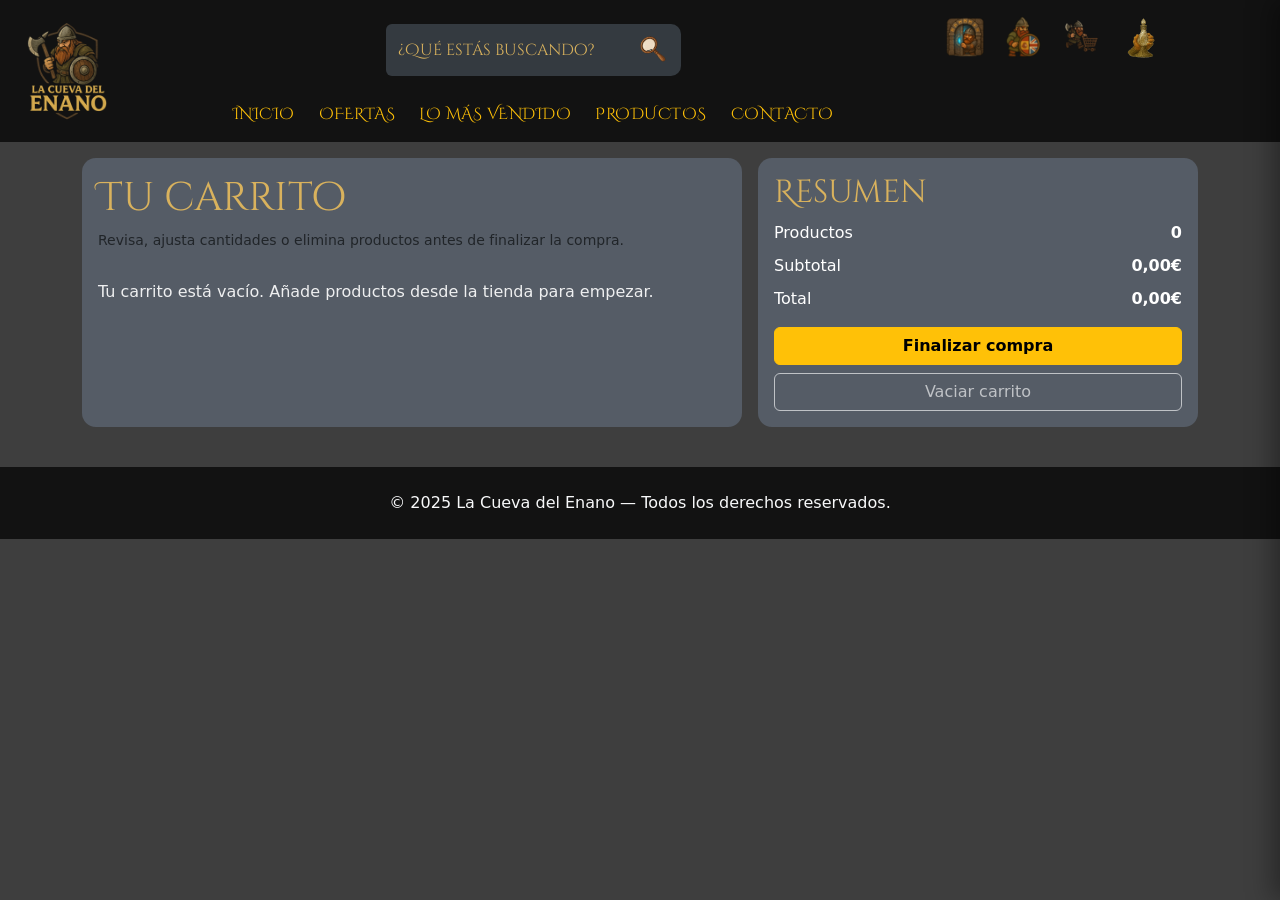
<file: cart.html>
<!DOCTYPE html>
<html lang="es">

<head>
  <meta charset="utf-8">
  <meta http-equiv="X-UA-Compatible" content="IE=edge">
  <title>Carrito | La Cueva del Enano</title>
  <meta name="description" content="Carrito de compra de La Cueva del Enano">
  <meta name="viewport" content="width=device-width, initial-scale=1">
  <!-- Enlaces a estilos, iconos y fuentes compartidos en toda la web -->
  <link rel="stylesheet" href="style.css">
  <!-- Icono de la pestaña del navegador -->
  <link rel="icon" href="img/icons/logoPrincipal.png" type="image/png">
  <link href="https://cdn.jsdelivr.net/npm/bootstrap@5.3.8/dist/css/bootstrap.min.css" rel="stylesheet"
    integrity="sha384-sRIl4kxILFvY47J16cr9ZwB07vP4J8+LH7qKQnuqkuIAvNWLzeN8tE5YBujZqJLB" crossorigin="anonymous">
  <link href="https://fonts.googleapis.com/css2?family=Cinzel+Decorative:wght@400;700&display=swap" rel="stylesheet">
  <link href="https://fonts.googleapis.com/css2?family=Trade+Winds&display=swap" rel="stylesheet">
  <link href="https://fonts.googleapis.com/css2?family=Tiro+Telugu&display=swap" rel="stylesheet">
  <link href="https://fonts.googleapis.com/css2?family=Roboto:wght@400;700&display=swap" rel="stylesheet">
</head>

<body>
  <!-- Enlace de accesibilidad para saltar directamente al contenido principal -->
  <a class="skip-link" href="#contenidoPrincipal">Saltar al contenido principal</a>
  <div>
    <!-- Cabecera global con logo, buscador, navegación e iconos -->
    <header class="py-3">
      <div class="container-fluid header-grid">

        <!-- Columna izquierda: logo y enlace a inicio -->
        <div class="header-logo">
          <a href="index.html">
            <img src="img/icons/logoPrincipal.png" alt="Logo" class="img-fluid logo-grande">
          </a>
        </div>

        <!-- Columna central: buscador + menú principal de navegación -->
        <div class="header-central">
          <div class="header-buscador">
            <div class="input-group">
              <input id="buscador" type="search" class="form-control" placeholder="¿Qué estás buscando?" autocomplete="on">
              <button id="botonLupa" class="btn btn-secondary">
                <img id="lupa" src="img/icons/lupa.png" alt="Buscar">
              </button>
            </div>
          </div>

          <nav class="header-nav mt-3">
            <a href="index.html" class="text-decoration-none text-warning">INICIO</a>
            <a href="ofertas.html" class="text-decoration-none text-warning">OFERTAS</a>
            <a href="mas-vendidos.html" class="text-decoration-none text-warning">LO MÁS VENDIDO</a>
            <a href="shop.html" class="text-decoration-none text-warning">PRODUCTOS</a>
            <a href="info.html" class="text-decoration-none text-warning">CONTACTO</a>
          </nav>
        </div>

        <!-- Columna derecha: acciones rápidas del usuario y botón menú móvil -->
        <div class="header-iconos">
          <a href="login.html"><img src="img/icons/inicioSesion.png" alt="Inicio sesión" class="icono-header"></a>
          <a href="#"><img src="img/icons/idioma.png" alt="Idioma" class="icono-header"></a>
          <a href="cart.html"><img src="img/icons/carrito.png" alt="Carrito" class="icono-header icono-carrito"></a>
          <button id="modoImagen"><img src="img/icons/apagado.png" alt="modo Oscuro" class="icono-header icono-apagado"></button>

          <button class="btn p-0 border-0 d-md-none" type="button" data-bs-toggle="collapse" data-bs-target="#menuMovil"
            aria-controls="menuMovil" aria-expanded="false" aria-label="Toggle navigation">
            <img src="img/icons/hamburguesa.png" alt="Menú" style="width:35px; height:35px;">
          </button>
        </div>
      </div>

      <!-- Menú colapsable para pantallas pequeñas -->
      <div class="collapse mt-3 d-md-none" id="menuMovil">
        <div class="p-3 rounded bg-secondary">
          <nav class="d-flex flex-column gap-2 text-center">
            <a href="index.html" class="text-light text-decoration-none">INICIO</a>
            <a href="ofertas.html" class="text-light text-decoration-none">OFERTAS</a>
            <a href="mas-vendidos.html" class="text-light text-decoration-none">LO MÁS VENDIDO</a>
            <a href="shop.html" class="text-light text-decoration-none">PRODUCTOS</a>
            <a href="info.html" class="text-light text-decoration-none">CONTACTO</a>
          </nav>
        </div>
      </div>
    </header>

    <!-- Contenido principal del carrito -->
    <main id="contenidoPrincipal" tabindex="-1" class="container cart-page">
      <div class="cart-layout">
        <!-- Panel izquierdo: listado de productos añadidos -->
        <section class="cart-panel">
          <h1>Tu carrito</h1>
          <p class="small">Revisa, ajusta cantidades o elimina productos antes de finalizar la compra.</p>
          <div id="cartEmptyState" class="cart-empty" hidden>
            Tu carrito está vacío. Añade productos desde la tienda para empezar.
          </div>
          <div id="cartItemsList" class="cart-items"></div>
        </section>

        <!-- Panel derecho: resumen económico y acciones del carrito -->
        <aside class="cart-summary">
          <h2>Resumen</h2>
          <div class="cart-summary-row">
            <span>Productos</span>
            <strong id="cartItemsCount">0</strong>
          </div>
          <div class="cart-summary-row">
            <span>Subtotal</span>
            <strong id="cartSubtotal">0,00€</strong>
          </div>
          <div class="cart-summary-row">
            <span>Total</span>
            <strong id="cartTotal">0,00€</strong>
          </div>
          <div class="d-grid gap-2 mt-3">
            <button type="button" class="btn btn-warning fw-bold">Finalizar compra</button>
            <button id="cartClearButton" type="button" class="btn btn-outline-light">Vaciar carrito</button>
          </div>
        </aside>
      </div>
    </main>

    <!-- Pie de página común del sitio -->
    <footer class="text-light py-4 mt-4">
      <div class="container text-center">
        <p class="mb-0">© 2025 La Cueva del Enano — Todos los derechos reservados.</p>
      </div>
    </footer>
  </div>

  <!-- Bootstrap para componentes interactivos (collapse, modales, etc.) -->
  <script src="https://cdn.jsdelivr.net/npm/bootstrap@5.3.8/dist/js/bootstrap.bundle.min.js"
    integrity="sha384-FKyoEForCGlyvwx9Hj09JcYn3nv7wiPVlz7YYwJrWVcXK/BmnVDxM+D2scQbITxI"
    crossorigin="anonymous"></script>
  <!-- Script principal de la web (carrito, buscador, modal, animaciones, etc.) -->
  <script src="script.js" defer></script>
</body>

</html>
</file>
<file: style.css>
/*
================================= INDICE RAPIDO DE ANIMACIONES =================================

- ANIMACION borde del banner superior -> selector: #bannerSuperiorIframe | keyframes: bordeBannerAnimado
- ANIMACION separador entre banner y novedades -> clase: .separador-animado
- ANIMACION barra que se desplaza horizontalmente -> keyframes: separadorDesplazamiento
- ANIMACION barra que cambia de color -> keyframes: separadorCambioColor
- ANIMACION microinteracción tarjetas (actividad 1) -> selectores: .novedadesProducto:hover/.lmVendidoProducto:hover + :focus-within
- ANIMACION flotabilidad tarjetas (actividad 6) -> keyframes: tarjetaFlota | selectores nth-child en .container.text-center .col.novedadesProducto
- ANIMACION titulos -> selectores: #novedades h2, #lmVendido h2, #quienSomos h4, #enlacesInfo h4, #dondeEstamos h4
- ANIMACION scroll (actividad 5) -> clases CSS: .reveal-on-scroll y .is-visible
- ANIMACION avanzada Chart.js (actividad 4) -> contenedor: .grafica-card | canvas: #ventasChart | controles: #factorDemanda, #botonAlternarSerie, #botonAlternarTipo, #valorTipoGrafico
- ACCESIBILIDAD ANIMACIONES -> bloque: @media (prefers-reduced-motion: reduce)

===============================================================================================
*/

/*tema oscuro por defecto*/
:root {
  --cabecera-footer-principal: #121212;
  --body-principal: #3e3e3e;
  --tipografias-principal: #d9b25d;
  --tipografias-secundaria: white;
  --tipografias-secundaria-botonesFooter: black;
  --cajas-productos: #555c66;
  --texto-banner: white;
  --lupa-buscador: #343a40;
  --imagen-banner: url("img/banners/banner.png");
  --imagen-banner-pie: url("img/banners/enanosCueva.png");
  --imagen-hero: url("img/hero/tierraMediaFlecha.png");
  --imagen-info: url("iconsvec/infoOscuro.png");
  --texto-quienes-somos: white;
  --etiquetas-span: goldenrod;
  --entrar-registrate: #7A350D;
  --registrate: goldenrod;

  /* Sistema de variables para animaciones */
  --anim-duracion-corta: 220ms;
  --anim-duracion-media: 480ms;
  --anim-duracion-larga: 2600ms;
  --anim-duracion-scroll: 820ms;
  --anim-desplazamiento-scroll: 42px;
  --anim-ease-suave: cubic-bezier(0.22, 1, 0.36, 1);
  --anim-elevacion-tarjeta: -8px;
  --anim-escala-sutil: 1.03;
  --anim-separador-color-1: #d9b25d;
  --anim-separador-color-2: #8e6a2c;
  --anim-separador-color-3: #486F9A;
}

/* tema claro*/
[data-theme="light"] {
  --cabecera-footer-principal: #486F9A;
  --body-principal: #c3d2e7;
  --tipografias-principal: #343a40;
  --tipografias-secundaria: #212529;
  --tipografias-secundaria-botonesFooter: white;
  --cajas-productos: #e9ecef;
  --texto-banner: black;
  --lupa-buscador: #ced4da;
  --imagen-banner: url("img/banners/banner2.png");
  --imagen-banner-pie: url("img/banners/presente.png");
  --imagen-info: url("iconsvec/info.png");
  --texto-quienes-somos: white;
  --etiquetas-span: goldenrod;
  --entrar-registrate: #343a40;
  --registrate: darkblue;

  /* Variables de animación para tema claro */
  --anim-separador-color-1: #486F9A;
  --anim-separador-color-2: #9db7d6;
  --anim-separador-color-3: #d9b25d;
}

/* cambio de tema automatico dependiendo del tema del sistema*/

/*@media (prefers-color-scheme: light) {
  :root {
    --cabecera-footer-principal: #f8f9fa;
    --body-principal: #ffffff;
    --tipografias-principal: #343a40;
    --tipografias-secundaria: #212529;
    --cajas-productos: #e9ecef;
    --lupa-buscador: #ced4da;
    --imagen-banner: url('img/banners/banner2.png');
    --imagen-banner-pie: url('img/banners/.png');
  }
}*/

header {
  background-color: var(--cabecera-footer-principal);
}

body {
  background-color: var(--body-principal) !important;
}

.skip-link {
  position: absolute;
  left: 1rem;
  top: -48px;
  z-index: 2000;
  background-color: var(--tipografias-principal);
  color: var(--cabecera-footer-principal);
  padding: 0.5rem 0.8rem;
  border-radius: 0.35rem;
  text-decoration: none;
  font-weight: 700;
  transition: top 0.2s ease;
}

.skip-link:focus {
  top: 0.7rem;
}

.busqueda-main {
  padding: 2rem 1rem;
  color: var(--tipografias-secundaria);
}

.resultados-busqueda {
  display: grid;
  grid-template-columns: repeat(auto-fit, minmax(250px, 1fr));
  gap: 1rem;
  margin-top: 1rem;
}

.resultado-item {
  background-color: var(--cajas-productos);
  border-radius: 12px;
  padding: 1rem;
}

.resultado-imagen {
  display: block;
  width: 100%;
  max-width: 180px;
  margin: 0 auto 0.75rem;
  border-radius: 8px;
}

.buscador-sugerencias {
  position: absolute;
  top: calc(100% + 4px);
  left: 0;
  right: 0;
  background: var(--cabecera-footer-principal);
  border: 1px solid rgba(255, 255, 255, 0.15);
  border-radius: 10px;
  z-index: 2500;
  max-height: 300px;
  overflow-y: auto;
}

.sugerencia-item {
  width: 100%;
  border: 0;
  background: transparent;
  color: var(--tipografias-secundaria);
  text-align: left;
  display: flex;
  align-items: center;
  gap: 0.6rem;
  padding: 0.5rem 0.6rem;
  cursor: pointer;
}

.sugerencia-item:hover,
.sugerencia-item:focus-visible {
  background: rgba(217, 178, 93, 0.18);
  outline: none;
}

.sugerencia-item img {
  width: 38px;
  height: 38px;
  object-fit: contain;
}

.sugerencia-vacia {
  color: var(--tipografias-secundaria);
  padding: 0.65rem;
  font-size: 0.9rem;
}

.catalogo-titulo {
  color: var(--tipografias-principal);
  font-family: "Cinzel Decorative", serif;
  text-align: center;
  margin: 1rem 0 1.5rem;
}

.catalogo-grid {
  display: grid;
  grid-template-columns: repeat(auto-fit, minmax(220px, 1fr));
  gap: 1rem;
  margin-bottom: 2rem;
}

.catalogo-card {
  background-color: var(--cajas-productos);
  border-radius: 14px;
  padding: 0.9rem;
  position: relative;
  text-align: center;
}

.catalogo-card .imagenProducto {
  display: flex;
  justify-content: center;
}

.catalogo-card .normalizacionImagen {
  width: 100%;
  max-width: 190px;
}

.sello-categoria {
  position: absolute;
  top: 0.5rem;
  left: 0.5rem;
  display: inline-flex;
  align-items: center;
  gap: 0.35rem;
  font-size: 0.74rem;
  font-weight: 700;
  padding: 0.2rem 0.45rem;
  border-radius: 999px;
  color: #fff;
}

.sello-categoria img {
  width: 14px;
  height: 14px;
}

.sello-oferta {
  background: #8e1d1d;
}

.sello-top {
  background: #2f5f23;
}

.header-iconos a {
  position: relative;
}

.cart-badge {
  position: absolute;
  top: -8px;
  right: -8px;
  min-width: 20px;
  height: 20px;
  border-radius: 999px;
  background: #b3261e;
  color: #fff;
  font-size: 0.72rem;
  font-weight: 700;
  display: grid;
  place-items: center;
  padding: 0 4px;
  border: 2px solid var(--cabecera-footer-principal);
}

.cart-toast-container {
  position: fixed;
  right: 18px;
  bottom: 18px;
  z-index: 3000;
  display: flex;
  flex-direction: column;
  gap: 0.6rem;
}

.cart-toast {
  background: rgba(18, 18, 18, 0.95);
  color: #fff;
  border-left: 4px solid var(--tipografias-principal);
  border-radius: 10px;
  padding: 0.8rem 1rem;
  max-width: 380px;
  opacity: 0;
  transform: translateX(48px);
  transition: opacity 0.7s cubic-bezier(0.22, 1, 0.36, 1), transform 0.7s cubic-bezier(0.22, 1, 0.36, 1);
}

.cart-toast.visible {
  opacity: 1;
  transform: translateX(0);
}

.cart-toast.exit-right {
  opacity: 0;
  transform: translateX(420px);
}

.cart-quick-backdrop {
  position: fixed;
  inset: 0;
  background: rgba(0, 0, 0, 0.45);
  z-index: 3050;
  opacity: 0;
  pointer-events: none;
  transition: opacity 0.28s ease;
}

.cart-quick-backdrop.open {
  opacity: 1;
  pointer-events: auto;
}

.cart-quick-panel {
  position: fixed;
  top: 0;
  right: 0;
  width: min(420px, 92vw);
  height: 100vh;
  z-index: 3060;
  background: var(--cabecera-footer-principal);
  color: var(--tipografias-secundaria);
  transform: translateX(100%);
  transition: transform 0.3s ease;
  display: grid;
  grid-template-rows: auto 1fr auto;
  box-shadow: -8px 0 24px rgba(0, 0, 0, 0.35);
}

.cart-quick-panel.open {
  transform: translateX(0);
}

.cart-quick-header {
  display: flex;
  align-items: center;
  justify-content: space-between;
  padding: 0.9rem 1rem;
  border-bottom: 1px solid rgba(255, 255, 255, 0.15);
}

.cart-quick-header h2 {
  margin: 0;
  font-size: 1.1rem;
  color: var(--tipografias-principal);
  font-family: "Cinzel Decorative", serif;
}

.cart-quick-header button {
  border: none;
  background: transparent;
  color: var(--tipografias-secundaria);
  font-size: 1.8rem;
  line-height: 1;
}

.cart-quick-empty {
  padding: 1rem;
  opacity: 0.9;
}

.cart-quick-list {
  overflow-y: auto;
  padding: 0.7rem 1rem;
}

.cart-quick-item {
  display: grid;
  grid-template-columns: 64px 1fr;
  gap: 0.6rem;
  padding: 0.55rem 0;
  border-bottom: 1px solid rgba(255, 255, 255, 0.1);
}

.cart-quick-item img {
  width: 64px;
  height: 64px;
  object-fit: contain;
  border-radius: 8px;
  background: rgba(255, 255, 255, 0.06);
}

.cart-quick-name {
  margin: 0;
  font-weight: 700;
}

.cart-quick-meta {
  margin: 0.2rem 0 0;
  color: var(--tipografias-principal);
  font-size: 0.9rem;
}

.cart-quick-footer {
  border-top: 1px solid rgba(255, 255, 255, 0.15);
  padding: 0.9rem 1rem;
}

.cart-quick-total-row {
  display: flex;
  justify-content: space-between;
  margin-bottom: 0.7rem;
}

.modal-rating {
  margin-top: 0.8rem;
  padding: 0.7rem;
  border-radius: 10px;
  background: rgba(0, 0, 0, 0.08);
}

.modal-rating h4 {
  margin: 0 0 0.45rem;
  font-size: 1rem;
}

.rating-stars {
  display: flex;
  gap: 0.35rem;
}

.rating-star {
  border: none;
  background: transparent;
  color: #888;
  font-size: 1.55rem;
  line-height: 1;
  cursor: pointer;
  transition: transform 0.2s ease, color 0.2s ease;
}

.rating-star:hover,
.rating-star.active {
  color: #f2b94b;
  transform: translateY(-1px) scale(1.05);
}

.rating-text {
  margin: 0.45rem 0 0;
  font-size: 0.92rem;
}

.shop-tools {
  margin: 0.8rem auto 1rem;
  padding: 1rem;
  border-radius: 12px;
  background: rgba(0, 0, 0, 0.15);
  color: var(--tipografias-secundaria);
}

.shop-tools-grid {
  display: grid;
  grid-template-columns: 2fr 1.2fr 1fr;
  gap: 0.8rem;
  align-items: end;
}

.shop-tools-actions {
  display: flex;
  flex-direction: column;
  gap: 0.5rem;
}

.shop-tools-status {
  margin-top: 0.65rem;
  opacity: 0.92;
}

.cuadranteTienda > div {
  position: relative;
}

.favorito-btn {
  position: absolute;
  top: 8px;
  right: 8px;
  width: 34px;
  height: 34px;
  border: none;
  border-radius: 999px;
  background: rgba(0, 0, 0, 0.3);
  color: #f4f4f4;
  font-size: 1rem;
  cursor: pointer;
  transition: transform 0.2s ease, background-color 0.2s ease;
}

.favorito-btn:hover {
  transform: scale(1.06);
}

.favorito-btn.activo {
  background: #b3261e;
  color: #fff;
}

@media (max-width: 992px) {
  .shop-tools-grid {
    grid-template-columns: 1fr;
  }
}

.scroll-top-btn {
  /* Botón flotante para volver arriba */
  position: fixed;
  right: 20px;
  bottom: 20px;
  z-index: 2900;
  width: 46px;
  height: 46px;
  border: none;
  border-radius: 999px;
  background: var(--tipografias-principal);
  color: #1b1b1b;
  font-size: 1.45rem;
  font-weight: 700;
  box-shadow: 0 8px 18px rgba(0, 0, 0, 0.35);
  cursor: pointer;
  opacity: 0;
  transform: translateY(16px) scale(0.95);
  pointer-events: none;
  transition: opacity 0.3s ease, transform 0.3s ease;
}

.scroll-top-btn.visible {
  opacity: 1;
  transform: translateY(0) scale(1);
  pointer-events: auto;
}

.scroll-top-btn:hover,
.scroll-top-btn:focus-visible {
  transform: translateY(-2px) scale(1.04);
  outline: none;
}

.tabs-anio.nav-tabs {
  /* Pestañas de la página de más vendidos */
  border-bottom-color: rgba(255, 255, 255, 0.2);
  margin-bottom: 1.2rem;
}

.tabs-anio .nav-link {
  color: var(--tipografias-principal);
  font-weight: 700;
}

.tabs-anio .nav-link.active {
  color: #fff;
  background-color: rgba(217, 178, 93, 0.2);
  border-color: rgba(255, 255, 255, 0.2);
}

.cart-page {
  /* Layout general de cart.html */
  padding: 1rem;
}

.cart-layout {
  display: grid;
  grid-template-columns: 1.5fr 1fr;
  gap: 1rem;
}

.cart-panel,
.cart-summary {
  background: var(--cajas-productos);
  border-radius: 14px;
  padding: 1rem;
}

.cart-panel h1,
.cart-summary h2 {
  color: var(--tipografias-principal);
  font-family: "Cinzel Decorative", serif;
}

.cart-items {
  display: grid;
  gap: 0.8rem;
}

.cart-item {
  /* Tarjeta individual de producto en carrito */
  display: grid;
  grid-template-columns: 94px 1fr;
  gap: 0.8rem;
  align-items: center;
  background: rgba(0, 0, 0, 0.12);
  border-radius: 10px;
  padding: 0.7rem;
}

.cart-item-image {
  width: 94px;
  height: 94px;
  object-fit: contain;
  border-radius: 8px;
  background: rgba(0, 0, 0, 0.18);
}

.cart-item-content h3 {
  margin: 0;
  color: var(--tipografias-secundaria);
  font-size: 1.05rem;
}

.cart-price {
  margin: 0.35rem 0;
  color: var(--tipografias-principal);
  font-weight: 700;
}

.cart-item-controls {
  display: flex;
  align-items: center;
  gap: 0.55rem;
}

.cart-control-btn,
.cart-remove-btn {
  border: none;
  border-radius: 8px;
  padding: 0.35rem 0.65rem;
  font-weight: 700;
}

.cart-control-btn {
  background: var(--tipografias-principal);
  color: #111;
}

.cart-remove-btn {
  background: #7a1f1f;
  color: #fff;
}

.cart-summary-row {
  display: flex;
  justify-content: space-between;
  margin: 0.55rem 0;
  color: var(--tipografias-secundaria);
}

.cart-empty {
  color: var(--tipografias-secundaria);
  opacity: 0.9;
  padding: 0.8rem 0;
}

@media (max-width: 900px) {
  .cart-layout {
    grid-template-columns: 1fr;
  }
}

footer {
  background-color: var(--cabecera-footer-principal);
}

header {
  font-family: "Cinzel Decorative", serif;
  letter-spacing: 0.5px;
  color: var(--tipografias-principal);
}

#botonesHeader a {
  color: var(--tipografias-principal);
  font-weight: bold;
  padding-bottom: 2em;
}

#iconoPrincipal {
  margin-left: 0;
  padding-left: 0;
  display: block;
  width: auto;
  height: auto;
}

header .col-md-2 {
  padding-left: 0 !important;
}

.botonesMovilesSuperior {
  background-color: var(--cabecera-footer-principal) !important;
  color: var(--tipografias-principal) !important;
  font-weight: bold;
  border: none;
  padding: 0.5em 1em;
  border-radius: 5px;
  font-size: 9px !important;
}

#menuMovil {
  background-color: var(--cabecera-footer-principal) !important;
  color: var(--tipografias-principal) !important;
  font-weight: bold;
  border: none;
  padding: 0.5em 1em;
  border-radius: 5px;
}

.botonesMenuMovil {
  background-color: var(--tipografias-principal) !important;
  color: var(--cabecera-footer-principal) !important;
  font-weight: bold;
  border: none;
  padding: 0.5em 1em;

  width: 100%;
  border-radius: 10px;
}

#botonLupa {
  background-color: var(--lupa-buscador);
  border-top-right-radius: 10px;
  border-bottom-right-radius: 10px;
  margin-bottom: 10px;
}

#lupa {
  transform: rotate(-45deg);
  width: 30px;
  height: 40px;
}

#buscador {
  background-color: var(--lupa-buscador);
  color: var(--tipografias-secundaria);
  border: none;
  margin-bottom: 10px;
}

#buscadorCentral {
  align-items: flex-end;
  align-self: flex-end;
  margin-left: 10%;
}

::placeholder {
  color: var(--tipografias-principal) !important;
  opacity: 1 !important;
}

#modoImagen {
  background-color: transparent;
  border: none;
  width: auto;
  max-width: 50px;
  height: 30px;
}

/* ANIMACION pulse (actividad 4): icono de cambio de tema */
#modoImagen .icono-apagado {
  animation: pulseIconoTema 2.2s ease-in-out infinite;
  transform-origin: center;
}

@keyframes pulseIconoTema {

  0%,
  100% {
    filter: drop-shadow(0 0 0 rgba(217, 178, 93, 0));
  }

  50% {
    filter: drop-shadow(0 0 7px rgba(217, 178, 93, 0.75)) drop-shadow(0 0 14px rgba(217, 178, 93, 0.45));
  }
}

/*cabecera estructuracion*/
/* === ESTRUCTURA PRINCIPAL === */
.header-grid {
  display: grid;
  grid-template-columns: auto 1fr auto auto;
  align-items: center;
  column-gap: 1.5rem;
  padding: 0 1rem;
}

/* === ELEMENTOS === */
/* ==== LOGO ==== */
.logo-grande {
  max-height: 160px;
  /* más grande */
}

/* ACTIVIDAD 3 (SVG) - contenedor del logo vectorial en cabecera */
.logo-svg {
  /* Fuerza que el object se comporte como bloque para evitar espacios extra */
  display: block;
  /* Mantiene proporciones del SVG */
  width: auto;
  /* Tamaño visual del logotipo en escritorio */
  max-height: 130px;
}

/* Buscador */
.header-buscador .input-group {
  max-width: 400px;
  margin: 0 auto;
}

.btn.btn-secondary {
  background-color: var(--lupa-buscador);
  border: none;
}

.btn.btn-secondary:hover {
  background-color: var(--cajas-productos);
}

/* Botones de navegación */
.header-nav {
  display: flex;
  justify-content: center;
  gap: 1.5rem;
}

.header-nav a {
  font-family: "Cinzel Decorative", serif;
  color: var(--tipografias-principal);
  transition: color 0.2s ease;
}

.header-nav a:hover {
  color: var(--tipografias-principal);
}

/* Iconos derechos */
.header-iconos {
  display: flex;
  align-items: flex-start;
  /* arriba del todo */
  justify-content: flex-start;
  gap: 1rem;
  margin-top: 0;
  /* subimos del todo */
  margin-right: 100px;
  /* margen lateral */
}

.icono-header {
  width: 38px;
  height: 38px;
  object-fit: contain;
  transition: transform 0.2s ease;
}

.icono-header:hover {
  transform: scale(1.1);
}

/* === RESPONSIVE === */
@media (max-width: 991px) {
  .header-grid {
    grid-template-columns: auto 1fr auto;
    grid-template-areas:
      "logo iconos iconos"
      "buscador buscador buscador";
    row-gap: 1rem;
  }

  .header-nav {
    display: none !important;
    /* oculta el menú en móvil */
  }

  .header-logo {
    grid-area: logo;
  }

  .header-buscador {
    grid-area: buscador;
  }

  .header-iconos {
    grid-area: iconos;
    justify-content: flex-end;
  }

  .header-buscador .input-group {
    max-width: 90%;
  }
}

/* Opcional: en pantallas grandes el logo un poco más grande */
@media (min-width: 1200px) {
  .logo-grande {
    max-height: 110px;
  }
}

@media (max-width: 500px) {
  .header-iconos {
    margin-right: 10px;
    justify-content: flex-end;
  }
}

/* ==== GRID PRINCIPAL ==== */
.header-grid {
  display: grid;
  grid-template-columns: auto 1fr auto;
  align-items: start;
  gap: 1.5rem;
  padding: 0 1rem;
}

/* ==== ZONA CENTRAL ==== */
.header-central {
  display: flex;
  flex-direction: column;
  align-items: center;
  justify-content: start;
  text-align: center;
  margin-top: 0.5rem;
}

/* Buscador centrado */
.header-buscador .input-group {
  max-width: 500px;
  width: 100%;
}

.btn.btn-secondary {
  background-color: var(--lupa-buscador);
  border: none;
}

.btn.btn-secondary:hover {
  background-color: var(--cajas-productos);
}

/* ==== BOTONES ==== */
.header-nav {
  display: flex;
  justify-content: center;
  flex-wrap: wrap;
  gap: 1.5rem;
  margin-top: 0.8rem;
}

.header-nav a {
  font-family: "Cinzel Decorative", serif;
  color: var(--tipografias-principal);
  transition: color 0.2s ease;
}

.header-nav a:hover {
  color: var(--tipografias-secundaria);
}

.icono-header {
  width: 42px;
  /* más grandes */
  height: 42px;
  object-fit: contain;
  transition: transform 0.2s ease;
}

.icono-header:hover {
  transform: scale(1.1);
}

/* ==== RESPONSIVE ==== */
@media (max-width: 991px) {
  .header-grid {
    grid-template-columns: 1fr auto;
    grid-template-areas:
      "logo iconos"
      "buscador buscador"
      "nav nav";
    gap: 1rem;
  }

  .header-logo {
    grid-area: logo;
  }

  .header-iconos {
    grid-area: iconos;
    justify-content: flex-end;
    align-items: center;
  }

  .header-central {
    grid-area: buscador;
    align-items: center;
  }

  .header-buscador .input-group {
    max-width: 90%;
  }

  .header-nav {
    grid-area: nav;
    display: flex;
    flex-direction: column;
    align-items: center;
    gap: 0.8rem;
  }
}

#contenedorRegistrate {
  background-color: var(--cajas-productos);
  border-radius: 10px;
  margin: 10px;
  width: 100%;
  height: 200px;
}

#contenedorBannerCentral {
  background-image: var(--imagen-banner);
  background-size: cover;
  background-position: center;
  justify-content: center;
  align-items: center;
  width: 100%;
  height: 300px;
}

#contenedorBannerPie {
  background-image: var(--imagen-banner-pie);
  background-size: cover;
  background-position: center;
  justify-content: center;
  align-items: center;
  width: 100%;
  height: 300px;
  margin-top: 120px;
}

@media (max-width: 500px) {
  #contenedorBannerCentral {
    height: 100px;
    /* Ajusta la altura para pantallas pequeñas */
  }

  #contenedorBannerPie {
    height: 100px;
    /* Ajusta la altura para pantallas pequeñas */
  }
}

#registrate {
  /* Convierte el contenedor del banner en un layout flexible */
  display: flex;
  /* Centra horizontalmente el iframe */
  justify-content: center;
  /* Centra verticalmente el iframe */
  align-items: center;
  /* Espacio superior para separarlo del encabezado */
  margin-top: 18px;
  /* Espacio inferior para separarlo de la sección de novedades */
  margin-bottom: 28px;
}

#bannerSuperiorIframe {
  /* Ocupa todo el ancho disponible del contenedor */
  width: 100%;
  /* Limita el ancho máximo para escritorio */
  max-width: 760px;
  /* Altura del banner en escritorio */
  height: 135px;
  /* Elimina borde nativo del iframe */
  border: 0;
  /* Redondea esquinas para integrarlo con el diseño */
  border-radius: 10px;
  /* Evita desbordes visuales dentro del iframe */
  overflow: hidden;

  /* ANIMACION borde del banner superior: brillo/borde dinámico en bucle */
  box-shadow: 0 0 0 2px rgba(217, 178, 93, 0.2);
  animation: bordeBannerAnimado var(--anim-duracion-larga) linear infinite;
}

/* ANIMACION borde del banner: cambio progresivo de brillo y color */
@keyframes bordeBannerAnimado {
  0% {
    box-shadow: 0 0 0 2px rgba(217, 178, 93, 0.2), 0 0 8px rgba(217, 178, 93, 0.25);
  }

  50% {
    box-shadow: 0 0 0 2px rgba(72, 111, 154, 0.45), 0 0 18px rgba(72, 111, 154, 0.35);
  }

  100% {
    box-shadow: 0 0 0 2px rgba(217, 178, 93, 0.2), 0 0 8px rgba(217, 178, 93, 0.25);
  }
}

@media (max-width: 500px) {
  #bannerSuperiorIframe {
    /* Reduce altura para móviles pequeños */
    height: 110px;
  }
}

/* ANIMACION separador entre banner y novedades: barra en movimiento */
.separador-animado {
  width: min(92%, 980px);
  height: 6px;
  margin: 6px auto 22px;
  border-radius: 999px;
  background: linear-gradient(90deg,
      var(--anim-separador-color-1),
      var(--anim-separador-color-2),
      var(--anim-separador-color-3),
      var(--anim-separador-color-1));
  background-size: 220% 100%;
  animation: separadorDesplazamiento 4s linear infinite, separadorCambioColor 6s ease-in-out infinite;
}

/* ANIMACION barra que se desplaza horizontalmente */
@keyframes separadorDesplazamiento {
  from {
    background-position: 0% 50%;
  }
  to {
    background-position: 220% 50%;
  }
}

/* ANIMACION barra que cambia de color */
@keyframes separadorCambioColor {
  0%,
  100% {
    filter: hue-rotate(0deg);
  }
  50% {
    filter: hue-rotate(35deg);
  }
}



#botonRegistrate {
  background-color: var(--tipografias-principal);
  color: var(--cabecera-footer-principal);
  font-weight: bold;
  font-family: "Trade Winds", cursive;
}

#textoBanner {
  justify-items: flex-end;
  padding-top: 2em;
  font-family: "Tiro Telugu", serif;
}

#textoBanner h5 {
  color: var(--texto-banner);
}

#novedades h2 {
  font-family: "Cinzel Decorative", serif;
  letter-spacing: 0.5px;
  font-weight: bold;
  color: var(--tipografias-secundaria) !important;
  text-align: center;
}

#lmVendido h2 {
  font-family: "Cinzel Decorative", serif;
  letter-spacing: 0.5px;
  font-weight: bold;
  color: var(--tipografias-secundaria) !important;
  text-align: center;
  padding-top: 20px;
}

/* ANIMACION titulos: al pasar ratón o foco teclado aumentan ligeramente */
#novedades h2,
#lmVendido h2,
#quienSomos h4,
#enlacesInfo h4,
#dondeEstamos h4 {
  transition: transform var(--anim-duracion-corta) var(--anim-ease-suave),
    letter-spacing var(--anim-duracion-corta) var(--anim-ease-suave);
  transform-origin: center;
}

#novedades h2:hover,
#lmVendido h2:hover,
#quienSomos h4:hover,
#enlacesInfo h4:hover,
#dondeEstamos h4:hover,
#novedades h2:focus-visible,
#lmVendido h2:focus-visible,
#quienSomos h4:focus-visible,
#enlacesInfo h4:focus-visible,
#dondeEstamos h4:focus-visible {
  transform: scale(1.04);
  letter-spacing: 1px;
}

@media (max-width: 500px) {
  #lmVendido h2 {
    padding-top: 20px;
  }
}

.novedadesProducto {
  background-color: var(--cajas-productos);
  border-radius: 10px;
  margin: 10px;
  width: 100%;
  height: 250px;
  margin-bottom: 50px;

  /* Microinteracción suave */
  transition: transform var(--anim-duracion-corta) var(--anim-ease-suave),
    background-color var(--anim-duracion-corta) var(--anim-ease-suave),
    box-shadow var(--anim-duracion-corta) var(--anim-ease-suave);
}

.lmVendidoProducto {
  background-color: var(--cajas-productos);
  border-radius: 10px;
  margin: 10px;
  width: 100%;
  height: 250px;
  margin-bottom: 150px;

  /* Microinteracción suave */
  transition: transform var(--anim-duracion-corta) var(--anim-ease-suave),
    background-color var(--anim-duracion-corta) var(--anim-ease-suave),
    box-shadow var(--anim-duracion-corta) var(--anim-ease-suave);
}

/* ANIMACION microinteracción tarjetas (actividad 1): hover + Tab */
.novedadesProducto:hover,
.lmVendidoProducto:hover,
.novedadesProducto:focus-within,
.lmVendidoProducto:focus-within {
  transform: translateY(-2px) scale(var(--anim-escala-sutil));
  background-color: color-mix(in srgb, var(--cajas-productos) 85%, var(--tipografias-principal));
  box-shadow: 0 10px 22px rgba(0, 0, 0, 0.25);
}

.novedadesProducto a:focus-visible,
.lmVendidoProducto a:focus-visible {
  outline: 2px solid var(--tipografias-principal);
  outline-offset: 4px;
  border-radius: 8px;
}

/* ANIMACION flotabilidad tarjetas (actividad 6): movimiento suave tarjeta por tarjeta */
.novedadesProducto:hover,
.lmVendidoProducto:hover,
.novedadesProducto:focus-within,
.lmVendidoProducto:focus-within {
  animation: tarjetaFlota var(--anim-duracion-media) var(--anim-ease-suave) both;
}

.container.text-center .col.novedadesProducto:nth-child(1):hover,
.container.text-center .col.novedadesProducto:nth-child(1):focus-within {
  animation-delay: 0ms;
}

.container.text-center .col.novedadesProducto:nth-child(2):hover,
.container.text-center .col.novedadesProducto:nth-child(2):focus-within {
  animation-delay: 60ms;
}

.container.text-center .col.novedadesProducto:nth-child(3):hover,
.container.text-center .col.novedadesProducto:nth-child(3):focus-within {
  animation-delay: 120ms;
}

.container.text-center .col.novedadesProducto:nth-child(4):hover,
.container.text-center .col.novedadesProducto:nth-child(4):focus-within {
  animation-delay: 180ms;
}

.container.text-center .col.novedadesProducto:nth-child(5):hover,
.container.text-center .col.novedadesProducto:nth-child(5):focus-within {
  animation-delay: 240ms;
}

@keyframes tarjetaFlota {
  0% {
    transform: translateY(0) scale(1);
  }

  55% {
    transform: translateY(var(--anim-elevacion-tarjeta)) rotate(-0.6deg) scale(1.03);
  }

  100% {
    transform: translateY(-4px) rotate(0deg) scale(var(--anim-escala-sutil));
  }
}

/*
  ANIMACION scroll (actividad 5)
  DÓNDE: clase .reveal-on-scroll (se añade desde script.js)
  QUÉ HACE: elemento empieza oculto y desplazado hacia abajo; al activar .is-visible aparece suavemente.
*/
.reveal-on-scroll {
  opacity: 0;
  transform: translateY(var(--anim-desplazamiento-scroll)) scale(0.96);
  transition: opacity var(--anim-duracion-scroll) var(--anim-ease-suave),
    transform var(--anim-duracion-scroll) var(--anim-ease-suave);
  will-change: opacity, transform;
}

.reveal-on-scroll.is-visible {
  opacity: 1;
  transform: translateY(0) scale(1);
}

/*
  ANIMACION scroll tarjetas de Novedades
  DÓNDE: clases .tarjeta-scroll-anim y .tarjeta-scroll-hidden
  QUÉ HACE: al bajar hacia "Lo más vendido" las tarjetas de Novedades se mueven a la izquierda y se desvanecen.
             al subir, vuelven a mostrarse.
*/
.tarjeta-scroll-anim {
  transition: transform 420ms var(--anim-ease-suave), opacity 420ms var(--anim-ease-suave);
  will-change: transform, opacity;
}

.tarjeta-scroll-hidden {
  transform: translateX(-120px) scale(0.96);
  opacity: 0;
  pointer-events: none;
}

/* Prioridad extra cuando coincide con .reveal-on-scroll para que prevalezca el desvanecido lateral */
.reveal-on-scroll.tarjeta-scroll-hidden,
.reveal-on-scroll.is-visible.tarjeta-scroll-hidden {
  transform: translateX(-120px) scale(0.96);
  opacity: 0;
}

#quienSomos,
#enlacesInfo,
#dondeEstamos {
  color: var(--tipografias-secundaria);
  text-align: justify;
  font-family: "Cinzel Decorative", serif;
  align-items: flex-start;
  justify-content: flex-start;
  padding-top: 20px;
}

#QuienesSomosTexto {
  color: var(--texto-quienes-somos);
  text-align: justify;
  font-family: "Cinzel Decorative", serif;
  align-items: flex-start;
  justify-content: flex-start;
  padding-top: 20px;
}

#quienSomos h4,
#enlacesInfo h4,
#dondeEstamos h4 {
  color: var(--tipografias-secundaria) !important;
  text-align: justify;
  font-family: "Cinzel Decorative", serif;
  align-items: flex-start;
  justify-content: flex-start;
}

#quienSomos,
#enlacesInfo {
  padding-right: 10px;
}

#quienSomos p {
  font-size: 10px;
}

#dondeEstamos p {
  font-size: 10px;
}

#enlacesInfo h4 {
  text-align: center;
}

#enlacesInfo a {
  text-align: center;
}

.enlaces-legales a {
  color: var(--tipografias-secundaria);
  font-size: 14px;
  text-decoration: none;
  text-align: left;
}

#botonUbicacion,
#botonInfo,
#botonSomos {
  font-size: 16px;
  font-family: "Cinzel Decorative", serif;
  color: var(--tipografias-secundaria-botonesFooter) !important;
}

@media (max-width: 500px) {

  #quienSomos,
  #enlacesInfo,
  #dondeEstamos {
    font-size: 12px;
    text-align: justify;
  }
}

#footer2 {
  color: var(--tipografias-secundaria);
  padding: 10px 20px;
  background-color: var(--body-principal);
}

.redes-sociales {
  display: flex;
  justify-content: center;
  gap: 10px;
  /* espacio entre iconos */
}

.redes-sociales img {
  width: 30px;
  transition: transform 0.2s;
}

.redes-sociales img:hover {
  transform: scale(1.1);
}

/* --- Versión móvil --- */
@media (max-width: 768px) {
  #footer2 {
    flex-direction: column;
    text-align: center;
  }

  .redes-sociales img {
    width: 22px;
    /* más pequeños en móvil */
  }

  .redes-sociales {
    justify-content: center;
    margin-top: 8px;
  }
}

.normalizacionImagen {
  max-width: 50%;
  max-height: 50%;
  object-fit: contain;
  justify-content: center;
  align-items: center;
  padding-top: 10px;
}

.botonAnadir {
  /* Botón de acción principal para añadir productos */
  background-color: var(--tipografias-principal);
  color: var(--cabecera-footer-principal);
  font-weight: bold;
  font-family: "Trade Winds", cursive;
  margin-top: 10px;
  border-radius: 10px;
}

.textoProducto {
  color: var(--tipografias-secundaria);
  font-family: "Cinzel Decorative", serif;
  font-weight: bold;
  text-align: center;
}

.cuadranteTienda {
  /* Rejilla de productos de shop.html */
  display: grid;
  grid-template-columns: repeat(5, 1fr);
  gap: 5px;
  /* separación mínima entre cajas */
  padding: 0 20px;
  /* margen izquierdo y derecho de 20px */
  justify-items: center;
  /* centra cada caja dentro de su celda */
  box-sizing: border-box;
  /* asegura que el padding no rompa el ancho total */
  margin-top: 40px;
}

.cuadranteTienda>div {
  display: flex;
  flex-direction: column;
  justify-content: space-between;
  /* distribuye imagen, texto y botón */
  align-items: center;
  /* centra horizontalmente todo */
  background-color: var(--cajas-productos);
  border-radius: 10px;
  width: 80%;
  height: 300px;
  /* ajusta si necesitas más espacio */
  margin: 10px;
  padding: 10px;
  box-sizing: border-box;
}

.imagenProducto {
  display: flex;
  justify-content: center;
  align-items: center;
  flex-grow: 1;
  /* la imagen ocupa el espacio disponible arriba */
  max-height: 200px;
}

.imagenProducto img {
  max-width: 50%;
  max-height: 50%;
  object-fit: contain;
}

.botonAnadir {
  align-self: center;
  /* centra el botón horizontalmente */
  margin-top: auto;
  /* empuja el botón hacia abajo si hay espacio */
}

.textoProductoShopTitulo {
  color: var(--tipografias-secundaria);
  font-family: "Cinzel Decorative", serif;
  font-weight: bold;
  text-align: center;
}

.textoProductoShop {
  color: var(--tipografias-secundaria);
  font-family: "Cinzel Decorative", serif;
  font-weight: bold;
  text-align: center;
}

@media (max-width: 500px) {
  .textoProductoShop {
    font-size: 12px;
  }

  .textoProductoShopTitulo {
    font-size: 12px;
  }

  .imagenProducto {
    margin-bottom: 10px;
    padding-left: 5px;
    display: flex;
    width: 100%;
  }

  .botonAnadir {
    font-size: 12px;
    flex-direction: column;
    justify-content: flex-end;
  }
}

@media (max-width: 768px) {
  .cuadranteTienda {
    grid-template-columns: repeat(2, 1fr);
    gap: 5px;
    /* sigue siendo 5px en móvil */
    padding: 0 20px;
    /* mantiene márgenes laterales */
    justify-items: center;
  }

  .cuadranteTienda>div {
    width: 100%;
    height: 200px;
    justify-content: center;
    align-items: center;
    text-align: center;
    flex-direction: column;
  }
}

.ajustarImagenEnlace {
  object-fit: contain;
  justify-content: center;
  align-items: center;
  display: flex;
}

/* ===== MODAL PRODUCTO ===== */
.modal-producto {
  /* Capa de fondo del modal de detalle de producto */
  position: fixed;
  top: 0;
  left: 0;
  width: 100%;
  height: 100%;
  background-color: rgba(0, 0, 0, 0.7);
  display: flex;
  justify-content: center;
  align-items: center;
  z-index: 999;
}

.modal-producto.oculto {
  display: none;
}

.modal-contenido {
  /* background-color: var(--cajas-productos);
  border-radius: 15px;
  padding: 20px;
  width: 90%;
  max-width: 900px;
  max-height: auto;
  text-align: center;
  color: var(--tipografias-secundaria);
  font-family: "Cinzel Decorative", serif;
  position: relative;
  box-shadow: 0 0 15px rgba(0, 0, 0, 0.4);*/
  background-color: var(--cajas-productos);
  border-radius: 15px;
  padding: 20px;
  width: 90%;
  max-width: 900px;
  max-height: 90vh;
  /* 🔥 CLAVE */
  overflow-y: auto;
  /* 🔥 CLAVE */
  text-align: center;
  color: var(--tipografias-secundaria);
  font-family: "Cinzel Decorative", serif;
  position: relative;
  box-shadow: 0 0 15px rgba(0, 0, 0, 0.4);
  scrollbar-width: none;
  /* Firefox */
  -ms-overflow-style: none;
}

.modal-contenido::-webkit-scrollbar {
  display: none;
  /* Chrome, Safari, Edge */
}

.modal-contenido img {
  width: 100%;
  max-height: 200px;
  object-fit: contain;
  margin-bottom: 15px;
}

.cerrar-modal {
  position: absolute;
  top: 10px;
  right: 15px;
  font-size: 24px;
  cursor: pointer;
  color: var(--tipografias-secundaria);
}

#cantidadProducto {
  width: 60px;
  margin: 10px;
  text-align: center;
}

body.modal-abierto {
  overflow: hidden;
}

.ficha-tecnica {
  background-color: #000;
  color: #fff;
  border-radius: 10px;
  padding: 15px;
  text-align: left;
  margin-top: 15px;
  font-size: 14px;
}

.ficha-tecnica h3 {
  text-align: center;
  margin-bottom: 10px;
  font-family: "Cinzel Decorative", serif;
}

.ficha-tecnica h4 {
  margin-top: 10px;
  text-decoration: underline;
}

.ficha-tecnica ul {
  list-style-type: disc;
  padding-left: 20px;
  margin-top: 5px;
}

.ficha-grid {
  display: flex;
  justify-content: space-between;
}

.etiquetas {
  margin-top: 10px;
  margin-bottom: 10px;
}

.etiquetas span {
  background-color: var(--etiquetas-span);
  color: var(--cabecera-footer-principal);
  font-weight: bold;
  border-radius: 10px;
  padding: 3px 8px;
  margin: 3px;
  display: inline-block;
}

/*==== FIN PC====*/
/* ---------- Estilos de Ficha Técnica ---------- */
.ficha-tecnica {
  margin-top: 15px;
}

.ficha-tecnica .ficha-titulo {
  display: flex;
  justify-content: space-between;
  align-items: center;
  cursor: default;
}

.ficha-tecnica .flecha {
  transition: transform 0.3s ease;
}

/* ===== AJUSTES PARA MODAL EN MÓVIL ===== */
@media (max-width: 500px) {
  .modal-contenido {
    width: 95%;
    height: 90%;
    max-height: 90%;
    overflow-y: auto;
    display: flex;
    flex-direction: column;
    align-items: center;
  }

  /* permitir scroll dentro del modal, aunque body esté bloqueado */
  body.modal-abierto {
    overflow: hidden;
  }

  .ficha-tecnica {
    width: 100%;
  }

  /* --- Estilo del desplegable --- */
  .ficha-titulo {
    display: flex;
    justify-content: space-between;
    align-items: center;
    cursor: pointer;
    background-color: var(--body-principal);
    padding: 10px;
    border-radius: 8px;
  }

  .ficha-contenido {
    max-height: 0;
    overflow: hidden;
    transition: max-height 0.4s ease;
  }

  .ficha-tecnica.activa .ficha-contenido {
    max-height: 600px;
  }

  .ficha-tecnica .flecha {
    transition: transform 0.3s ease;
  }

  .ficha-tecnica.activa .flecha {
    transform: rotate(180deg);
  }
}

/* ===== FIN MODAL PRODUCTO ===== */

/*Estilos Login/Register*/

.login-container {
  font-family: "Cinzel Decorative", serif !important;
  background: var(--cajas-productos) !important;
  padding: 30px;
  width: 200px;
  border-radius: 8px;
  box-shadow: 0 4px 10px var(--cabecera-footer-principal);
}

.iconoUsuario {
  width: 100px;
  height: 100px;
}

/* SVG de iniciar sesión: evita huecos inline y mantiene tamaño del icono */
.iconoUsuario-svg {
  display: inline-block;
}

button .iconoEntrar {
  font-family: "Cinzel Decorative", serif !important;
  width: 50px;
  height: 40px;
  margin-left: 10px;
}

.login-container h2 {
  text-align: center;
  margin-bottom: 20px;
}

.login-container label {
  display: block;
  margin-bottom: 5px;
  font-weight: bold;
}

.login-container input {
  width: 100%;
  padding: 10px;
  margin-bottom: 15px;
  border: 1px solid #ccc;
  border-radius: 4px;
}

.botonEntrar {
  background-color: var(--entrar-registrate) !important;
  color: var(--cabecera-footer-principal) !important;
  font-family: "Cinzel Decorative", serif !important;
  font-weight: bold !important;
  font-size: 15px !important;
  border-radius: 10px !important;

}

.login-container button {
  width: 100%;
  padding: 10px;
  background-color: var(--tipografias-principal) !important;
  border: none;

  font-size: 16px;
  border-radius: 4px;
  cursor: pointer;
}

.login-container button:hover {
  background-color: var(--tipografias-principal);
}

.login-container .extra {
  text-align: center;
  margin-top: 15px;
  font-size: 14px;
}

.login-container .extra a {
  color: var(--tipografias-principal);
  text-decoration: none;
}


.extra {
  padding-top: 20px;
}

.tarjetaLogin {
  background-color: var(--cajas-productos) !important;
}

/* ACTIVIDAD 4 (Chart.js) - bloque visual integrado en login */
.grafica-card {
  background-color: var(--cajas-productos) !important;
  border-radius: 12px;
  border: 1px solid color-mix(in srgb, var(--tipografias-principal) 25%, transparent);
}

/* Lienzo responsive para el gráfico animado */
.chart-wrap {
  position: relative;
  width: 100%;
  min-height: 280px;
}

/* Canvas de Chart.js */
#ventasChart {
  width: 100% !important;
  height: 320px !important;
}

@media (max-width: 768px) {
  #ventasChart {
    height: 260px !important;
  }
}

.registrate {
  color: var(--registrate) !important;
  font-weight: bold;
  font-family: "Cinzel Decorative", serif;
}


.imgInfo {
  width: 30px;
  display: block;
  content: var(--imagen-info);
  /* Para imágenes en <img>, mejor usar background-image */
  background-image: var(--imagen-info);
  width: 30px;
  /* ancho de la imagen */
  height: auto;
  /* mantener proporción */
  display: inline-block;
}

/* Estilos para la sección hero imagen */
.hero {
  position: relative;
  background: var(--imagen-hero) no-repeat center center/cover;
  height: 35vh;
  display: flex;
  align-items: center;
  filter: brightness(0.9) contrast(1.1) saturate(1.2);
  justify-content: flex-end;
  padding-right: 5em;
}

.hero-overlay {
  position: absolute;
  top: 0;
  left: 0;
  width: 100%;
  height: 100%;
  background: linear-gradient(to left, rgba(0, 0, 0, 0.8), rgba(0, 0, 0, 0));
  /* desvanecimiento a negro a la izquierda */
  font-family: "Cinzel Decorative", serif;
}

.conocenos {
  background-color: var(--registrate) !important;
  color: var(--tipografias-secundaria-botonesFooter) !important;
  font-family: "Trade Winds", cursive !important;
  font-weight: bold !important;
  font-size: 20px !important;
  border-radius: 10px !important;
  position: absolute;
  right: 0;
}

.hero-content {
  position: relative;
  /* para estar sobre el overlay */
  color: white;
  max-width: 100%;
  margin-left: 50px;
}

@media (max-width: 768px) {
  .hero {
    height: 60vh;
  }

  .hero-content {
    max-width: 90%;
    margin-left: 20px;
  }
}

/* fin estilos para la sección hero imagen */
/* Inicio estilos pagina Info*/
.tienda {
  width: 90%;
  height: 60%;
  padding-left: 5em;
}

.primerRow {
  padding-right: 5em;
}

.textosInfo {
  font-family: "Cinzel Decorative", serif;
  color: var(--texto-banner);
  padding: 30px;
}

.mapa {
  padding-bottom: 5em;
  padding-right: 5em;
  padding-top: 5em;
}

.somos {
  padding-left: 5em;
}

.team-image {
  position: relative;
  width: 100%;
  overflow: hidden;
}

.team-image img {
  width: 100%;
  display: block;
}

/* Filtro solo en la mitad derecha */
.team-image::after {
  content: "";
  position: absolute;
  top: 0;
  right: 0;
  width: 50%;
  height: 100%;
  backdrop-filter: grayscale(100%) brightness(0.8);
  background-color: rgba(0, 0, 0, 0.2);
}

/* ACCESIBILIDAD ANIMACIONES: reduce o desactiva movimiento no esencial */
@media (prefers-reduced-motion: reduce) {

  *,
  *::before,
  *::after {
    animation-duration: 0.01ms !important;
    animation-iteration-count: 1 !important;
    transition-duration: 0.01ms !important;
    scroll-behavior: auto !important;
  }

  .separador-animado,
  #bannerSuperiorIframe {
    animation: none !important;
  }

  .reveal-on-scroll,
  .reveal-on-scroll.is-visible {
    opacity: 1 !important;
    transform: none !important;
  }

  .tarjeta-scroll-anim,
  .tarjeta-scroll-hidden {
    opacity: 1 !important;
    transform: none !important;
    pointer-events: auto !important;
  }
}
</file>
